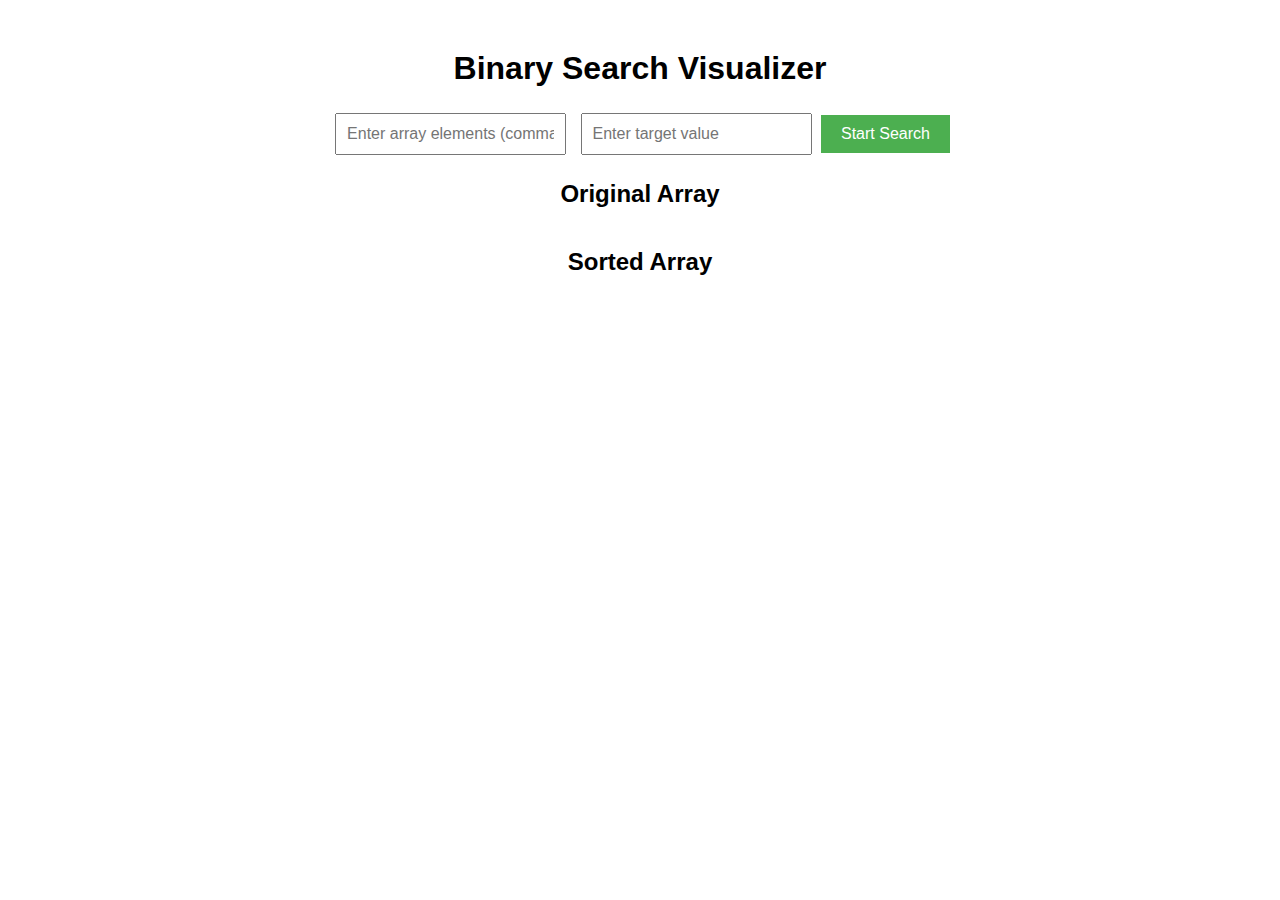
<file: binarysearch/WebApp/index.html>
<!DOCTYPE html>
<html lang="en">
<head>
    <meta charset="UTF-8">
    <meta name="viewport" content="width=device-width, initial-scale=1.0">
    <title>Binary Search Visualizer</title>
    <link rel="stylesheet" href="style.css">
</head>
<body>
    <h1>Binary Search Visualizer</h1>

    <div>
        <input id="arrayInput" type="text" placeholder="Enter array elements (comma-separated)">
        <input id="targetValue" type="number" placeholder="Enter target value">
        <button id="startSearch">Start Search</button>
    </div>

    <div id="results">
        <h2>Original Array</h2>
        <div id="originalArray" class="array"></div>

        <h2>Sorted Array</h2>
        <div id="sortedArray" class="array"></div>

        <h2 id="resultText" style="display: none;">Element found at index <span id="index"></span></h2>
        <h2 id="notFoundText" style="display: none;">Element not found</h2>

        <p id="iterationsText"></p>
    </div>

    <script src="script.js"></script>
</body>
</html>
</file>
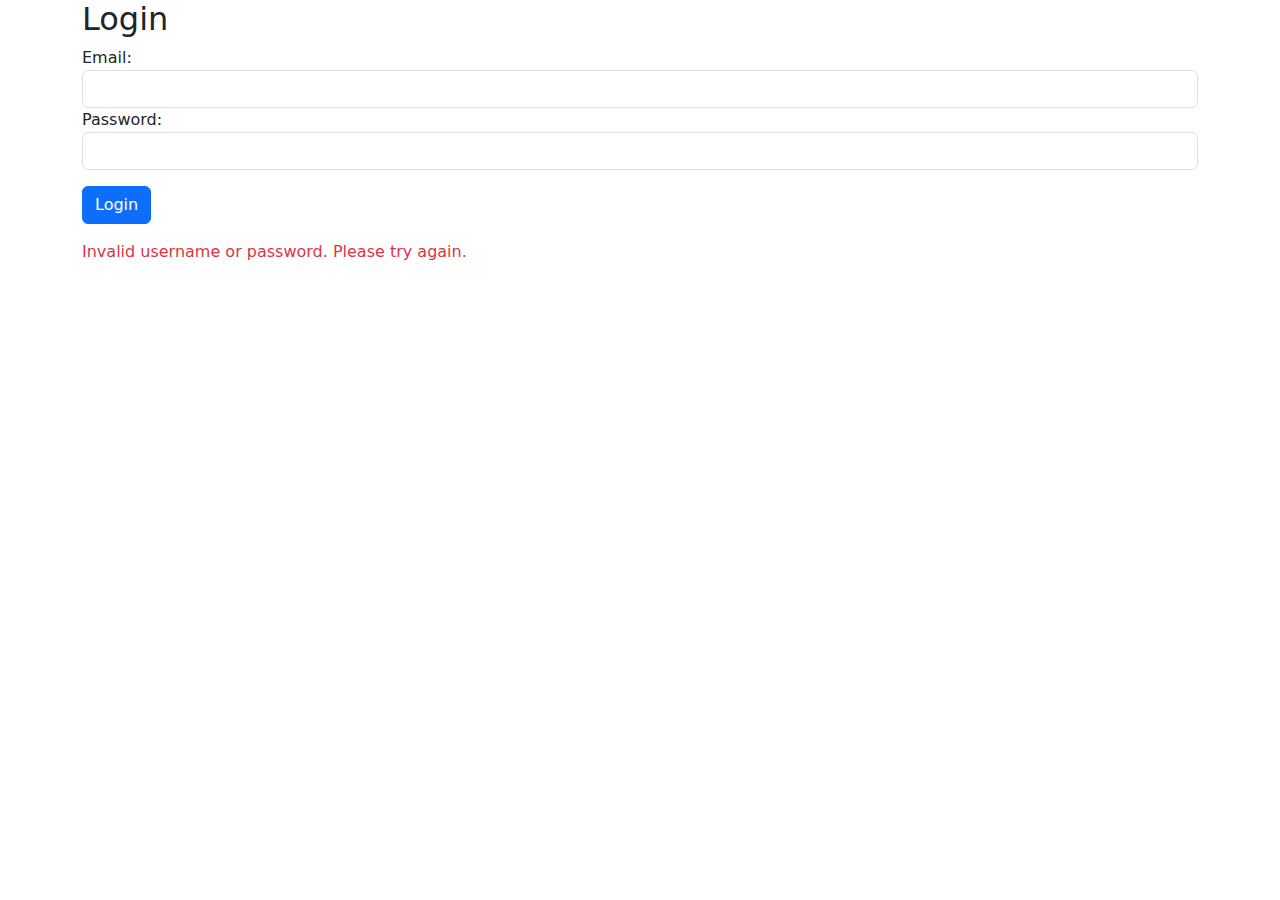
<file: finance-tracker/src/main/resources/templates/login.html>
<!DOCTYPE html>
<html xmlns:th="http://www.thymeleaf.org">
<head>
    <link href="https://cdn.jsdelivr.net/npm/bootstrap@5.3.0-alpha1/dist/css/bootstrap.min.css" rel="stylesheet">
</head>
<body>
<div class="container">
    <h2>Login</h2>
    <form action="/login" method="POST">
        <label for="username">Email:</label>
        <input type="text" id="username" name="username" class="form-control" required>

        <label for="password">Password:</label>
        <input type="password" id="password" name="password" class="form-control" required>

        <button type="submit" class="btn btn-primary mt-3">Login</button>
    </form>

    <div th:if="${param.error}">
        <p class="text-danger mt-3">Invalid username or password. Please try again.</p>
    </div>
</div>
</body>
</html>
</file>
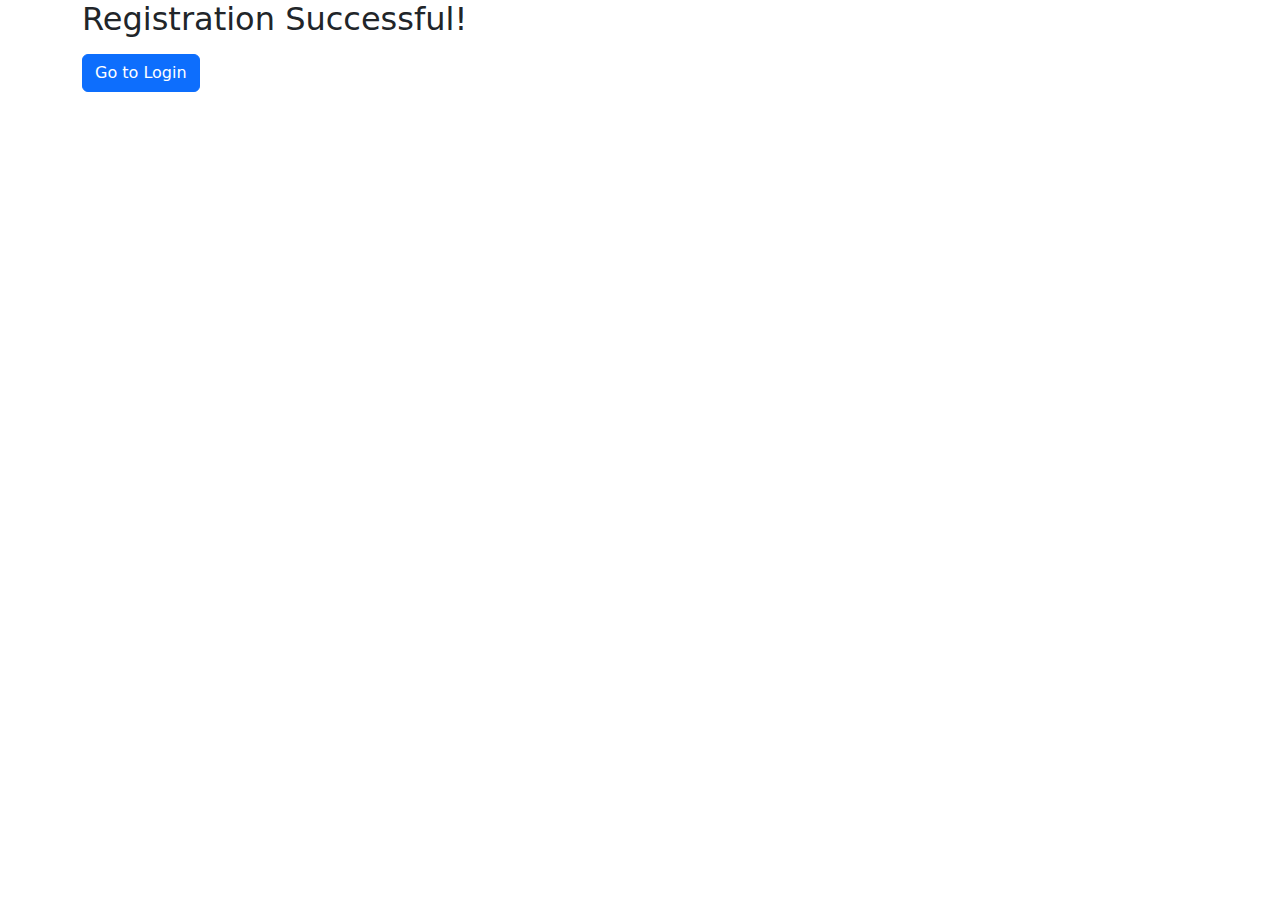
<file: finance-tracker/src/main/resources/templates/signup-success.html>
<!DOCTYPE html>
<html xmlns:th="http://www.thymeleaf.org">
<head>
    <link href="https://cdn.jsdelivr.net/npm/bootstrap@5.3.0-alpha1/dist/css/bootstrap.min.css" rel="stylesheet">
</head>
<body>
<div class="container">
    <h2>Registration Successful!</h2>
    <p th:text="${successMessage}"></p>
    <a href="/login" class="btn btn-primary">Go to Login</a>
</div>
</body>
</html>
</file>
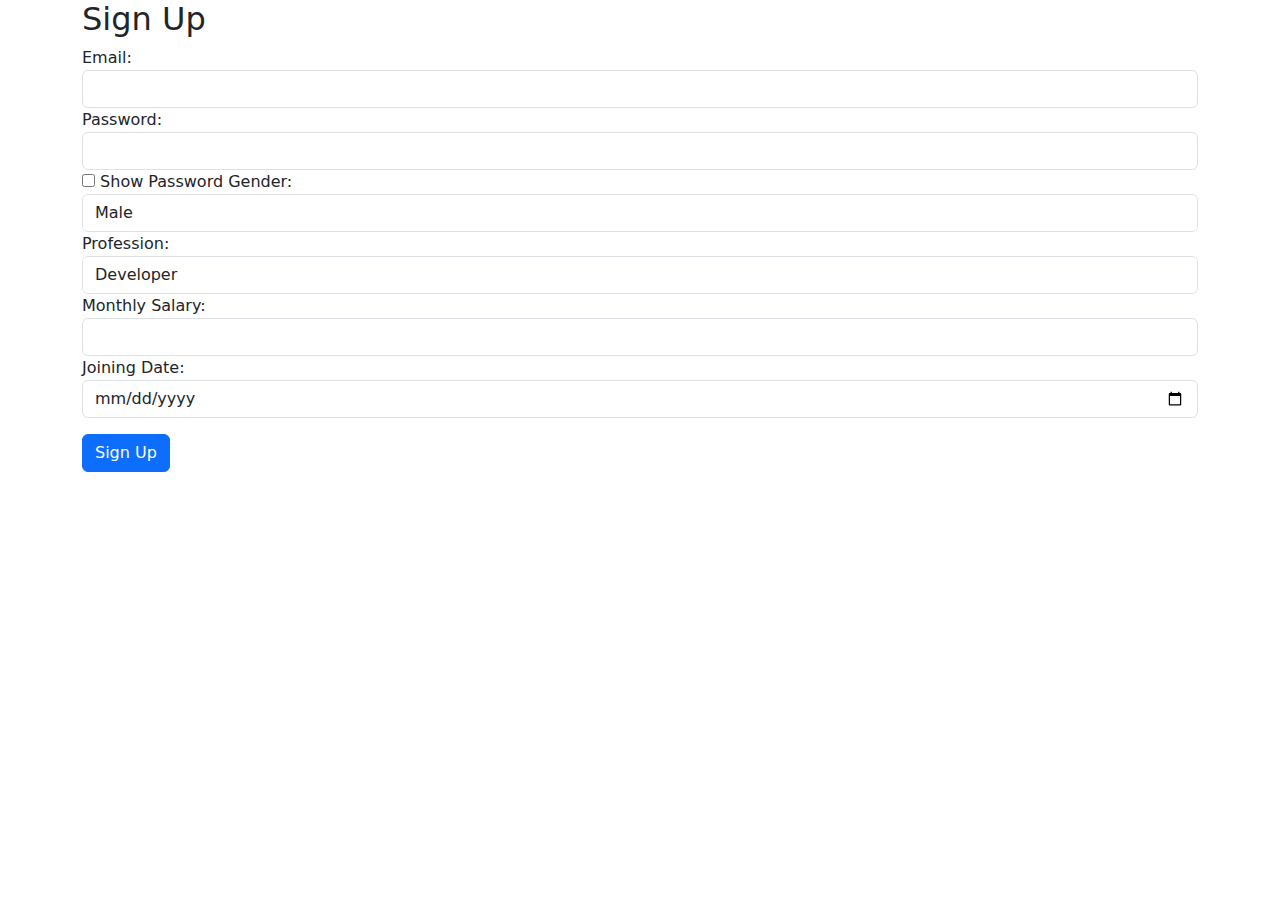
<file: finance-tracker/src/main/resources/templates/signup.html>
<!DOCTYPE html>
<html xmlns:th="http://www.thymeleaf.org">
<head>
    <link href="https://cdn.jsdelivr.net/npm/bootstrap@5.3.0-alpha1/dist/css/bootstrap.min.css" rel="stylesheet">
</head>
<body>
<div class="container">
    <h2>Sign Up</h2>
    <form action="/signup" method="POST">
        <label for="email">Email:</label>
        <input type="email" id="email" name="email" class="form-control" required>

        <label for="password">Password:</label>
        <input type="password" id="password" name="password" class="form-control" required>
        <input type="checkbox" onclick="togglePassword()"> Show Password

        <label for="gender">Gender:</label>
        <select id="gender" name="gender" class="form-control">
            <option value="male">Male</option>
            <option value="female">Female</option>
            <option value="other">Other</option>
        </select>

        <label for="profession">Profession:</label>
        <select id="profession" name="profession" class="form-control">
            <option value="IT Employee">Developer</option>
            <option value="Doctor">Designer</option>
            <option value="Lawyer">Manager</option>
            <option value="Professor">Other</option>
            <option value="Core Employee">Other</option>
        </select>

        <label for="salary">Monthly Salary:</label>
        <input type="number" id="salary" name="salary" class="form-control" required>

        <label for="joiningDate">Joining Date:</label>
        <input type="date" id="joiningDate" name="joiningDate" class="form-control" required>

        <button type="submit" class="btn btn-primary mt-3">Sign Up</button>
    </form>
</div>

<script>
    function togglePassword() {
        var passwordField = document.getElementById("password");
        passwordField.type = (passwordField.type === "password") ? "text" : "password";
    }
</script>
</body>
</html>
</file>
<file: binarysearch/WebApp/style.css>
body {
    font-family: Arial, sans-serif;
    text-align: center;
    margin-top: 50px;
}

input {
    margin: 5px;
    padding: 10px;
    font-size: 1em;
}

button {
    padding: 10px 20px;
    font-size: 1em;
    background-color: #4CAF50;
    color: white;
    border: none;
    cursor: pointer;
}

button:hover {
    background-color: #45a049;
}

.array {
    display: flex;
    justify-content: center;
    margin: 20px 0;
}

.array div {
    margin: 5px;
    padding: 15px;
    background-color: #ffcccb;
    color: black;
    border-radius: 5px;
}

#sortedArray div.highlight {
    background-color: #4CAF50;
    color: white;
}

#originalArray div {
    background-color: #ffcccb;
}

.highlight {
    background-color: #4CAF50; /* Green for the target element */
    color: white;
}

/* Red highlight class for the entire sorted array when the target is not found */
.not-found {
    background-color: #ff0000; /* Tomato red color */
    color: white;
}
</file>
